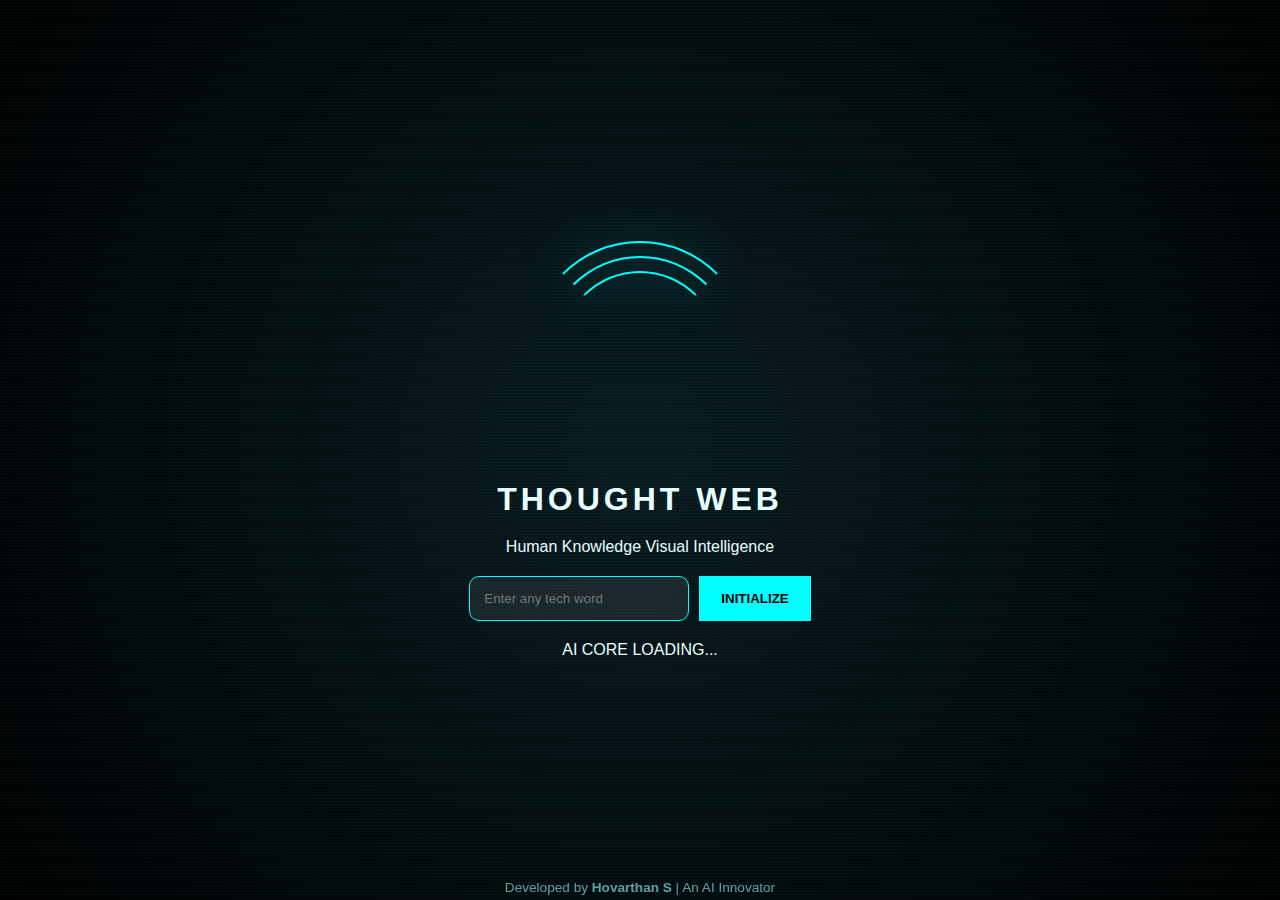
<file: index.html>
<!DOCTYPE html>
<html lang="en">
<head>
  <meta charset="UTF-8">
  <title>Thought Web AI</title>
  <meta name="viewport" content="width=device-width, initial-scale=1.0">
  <link rel="stylesheet" href="style.css">
</head>
<body class="hud">

<div class="scanlines"></div>

<div class="hud-center">
  <div class="core">
    <span></span><span></span><span></span>
  </div>

  <h1>THOUGHT WEB</h1>
  <p>Human Knowledge Visual Intelligence</p>

  <div class="ai-input">
    <input id="wordInput" placeholder="Enter any tech word">
    <button onclick="startAI()">INITIALIZE</button>
  </div>

  <div class="boot" id="boot">AI CORE LOADING...</div>
</div>

<footer>Developed by <b>Hovarthan S</b> | An AI Innovator</footer>

<script src="script.js"></script>
</body>
</html>
</file>
<file: style.css>
* {
  margin: 0;
  padding: 0;
  box-sizing: border-box;
  font-family: 'Segoe UI', sans-serif;
}

body.hud {
  background: radial-gradient(circle at center, #0a1a1f, #000);
  color: #e8ffff;
  min-height: 100vh;
  overflow: hidden;
}

.scanlines {
  position: fixed;
  inset: 0;
  background: repeating-linear-gradient(
    to bottom,
    rgba(0,255,255,0.03),
    rgba(0,255,255,0.03) 1px,
    transparent 1px,
    transparent 3px
  );
  pointer-events: none;
}

.hud-center {
  height: 100vh;
  display: flex;
  flex-direction: column;
  justify-content: center;
  align-items: center;
  gap: 20px;
}

.core {
  width: 220px;
  height: 220px;
  filter: drop-shadow(0 0 25px rgba(0,255,255,0.6));
}


.core span {
  position: absolute;
  inset: 0;
  border-radius: 50%;
  border: 2px solid transparent;
  border-top-color: cyan;
  animation: spin 4s linear infinite;
}

.core span:nth-child(2) {
  inset: 15px;
  animation-duration: 6s;
}

.core span:nth-child(3) {
  inset: 30px;
  animation-duration: 9s;
}

@keyframes spin {
  to { transform: rotate(360deg); }
}

h1 {
  letter-spacing: 4px;
}

.ai-input {
  display: flex;
  gap: 10px;
}

.ai-input input {
  background: rgba(255,255,255,0.08);
  border: 1px solid cyan;
  padding: 14px;
  color: white;
  border-radius: 10px;
  width: 220px;
}

.ai-input button {
  background: cyan;
  border: none;
  padding: 14px 22px;
  font-weight: bold;
  cursor: pointer;
}

.web-hud {
  position: relative;
  width: 360px;
  height: 360px;
  margin: 60px auto;
}

.center-word {
  position: absolute;
  top: 50%;
  left: 50%;
  transform: translate(-50%,-50%);
  background: cyan;
  color: #000;
  padding: 18px;
  border-radius: 50%;
  font-weight: bold;
}

.node {
  position: absolute;
  padding: 10px 16px;
  border-radius: 20px;
  border: 1px solid cyan;
  cursor: pointer;
  transition: 0.3s;
}

.node:hover,
.node.active {
  background: cyan;
  color: #000;
  box-shadow: 0 0 20px cyan;
}

.top { top: 0; left: 50%; transform: translateX(-50%); }
.left { left: 0; top: 50%; transform: translateY(-50%); }
.bottom { bottom: 0; left: 50%; transform: translateX(-50%); }
.right { right: 0; top: 50%; transform: translateY(-50%); }
.diag { top: 15%; right: 15%; }

/* 🔥 UPDATED INFO PANEL (CLEAR TEXT FIX) */
.info-panel {
  max-width: 900px;
  margin: 24px auto 0 auto;
  padding: 22px 26px;

  background:
    linear-gradient(
      180deg,
      rgba(0, 40, 55, 0.95),
      rgba(0, 20, 30, 0.88)
    );

  border-radius: 18px;

  line-height: 1.65;              /* better reading */
  font-size: 1.02rem;
  color: #ffffff;

  box-shadow:
    0 0 12px rgba(0,255,255,0.22),
    inset 0 0 6px rgba(0,255,255,0.12);

  /* reduce blur for PNG clarity */
  text-shadow: none;
}

/* Highlight headings & keywords */
.info-panel strong,
.info-panel h2,
.info-panel h3 {
  color: #00ffff;
  letter-spacing: 1px;
  text-shadow:
    0 0 6px rgba(0,255,255,0.6),
    0 0 12px rgba(0,255,255,0.35);
}

/* FIX: Initial info text visibility */
.info-panel.idle {
  color: #00ffff;
  font-weight: 600;
  text-align: center;
  font-size: 1.1rem;
  opacity: 1;
  text-shadow:
    0 0 6px rgba(0,255,255,0.6),
    0 0 12px rgba(0,255,255,0.4);
}

footer {
  position: fixed;
  bottom: 10px; /* ⬅ stays BELOW button */
  width: 100%;
  text-align: center;
  opacity: 0.7;
  font-size: 0.85rem;
  color: #9ff;
  z-index: 500; /* lower than button */
  pointer-events: none;
}

.nodes-row {
  display: flex;
  justify-content: center;
  gap: 20px;
  margin-top: 50px;
  flex-wrap: wrap;
}

.nodes-row .node {
  position: relative;
  padding: 12px 20px;
  border-radius: 20px;
  border: 1px solid cyan;
  background: rgba(0,255,255,0.1);
  cursor: pointer;
  font-weight: bold;
  transition: all 0.3s;
  z-index: 1;
}

.nodes-row .node:hover {
  transform: scale(1.05);
}

.nodes-row .node.active {
  background: cyan;
  color: #000;
  box-shadow: 0 0 25px cyan;
}

/* Optional connecting line from center to each node */
.nodes-row .node::before {
  content: '';
  position: absolute;
  top: -50px;
  left: 50%;
  width: 2px;
  height: 50px;
  background: cyan;
  transform: translateX(-50%);
  z-index: -1;
}

#downloadBtn {
  position: fixed;
  bottom: 70px; /* balanced */
  left: 50%;
  transform: translateX(-50%);
  padding: 14px 28px;
  background: linear-gradient(45deg, cyan, magenta, yellow, lime);
  background-size: 300% 300%;
  color: #000;
  font-weight: bold;
  border: none;
  border-radius: 25px;
  cursor: pointer;
  font-size: 0.95rem;
  z-index: 1000;
  box-shadow: 0 0 12px rgba(0,255,255,0.7);
  animation: gradientMove 5s ease infinite;
}

#downloadBtn:hover {
  transform: translateX(-50%) scale(1.08);
}

@keyframes gradientMove {
  0% {background-position: 0% 50%;}
  50% {background-position: 100% 50%;}
  100% {background-position: 0% 50%;}
}

footer {
  position: fixed;
  bottom: 0;
  width: 100%;
  text-align: center;
  opacity: 0.6;
  font-size: 0.85rem;
  padding-bottom: 5px;

}
</file>
